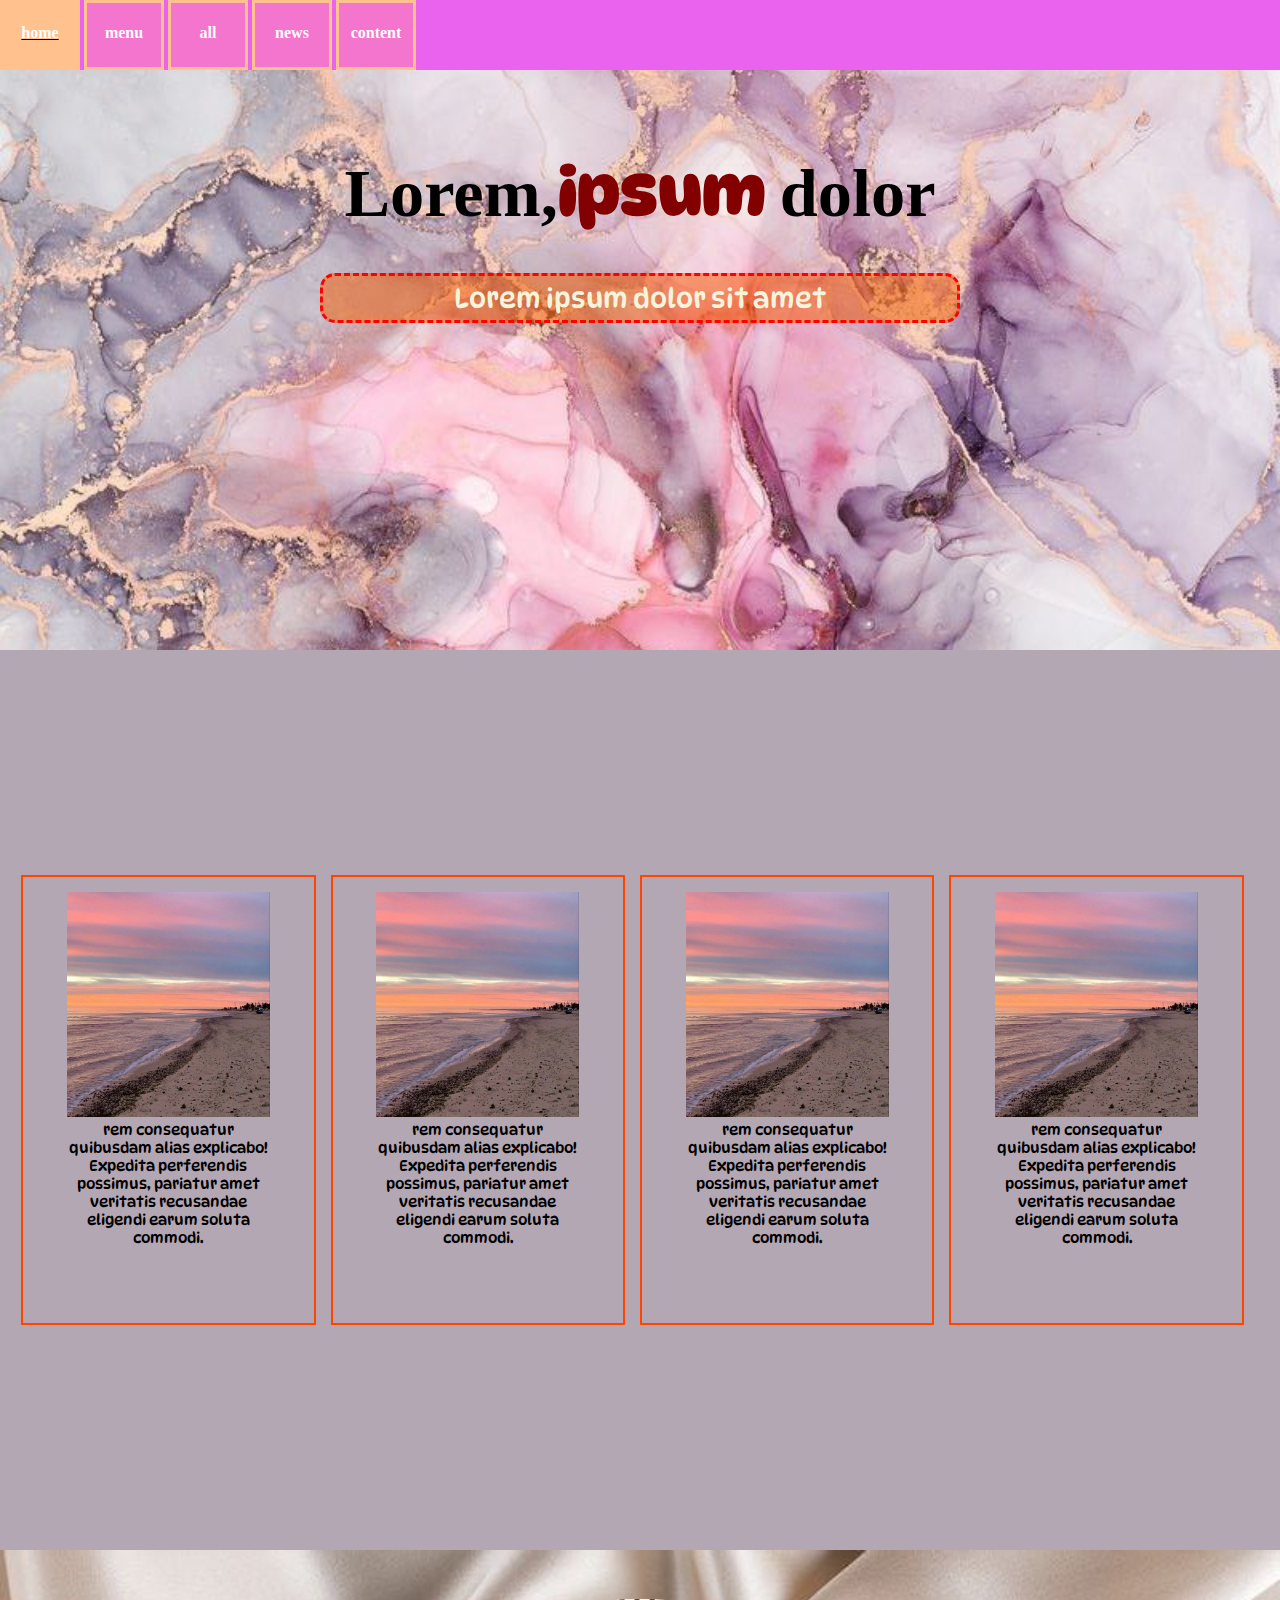
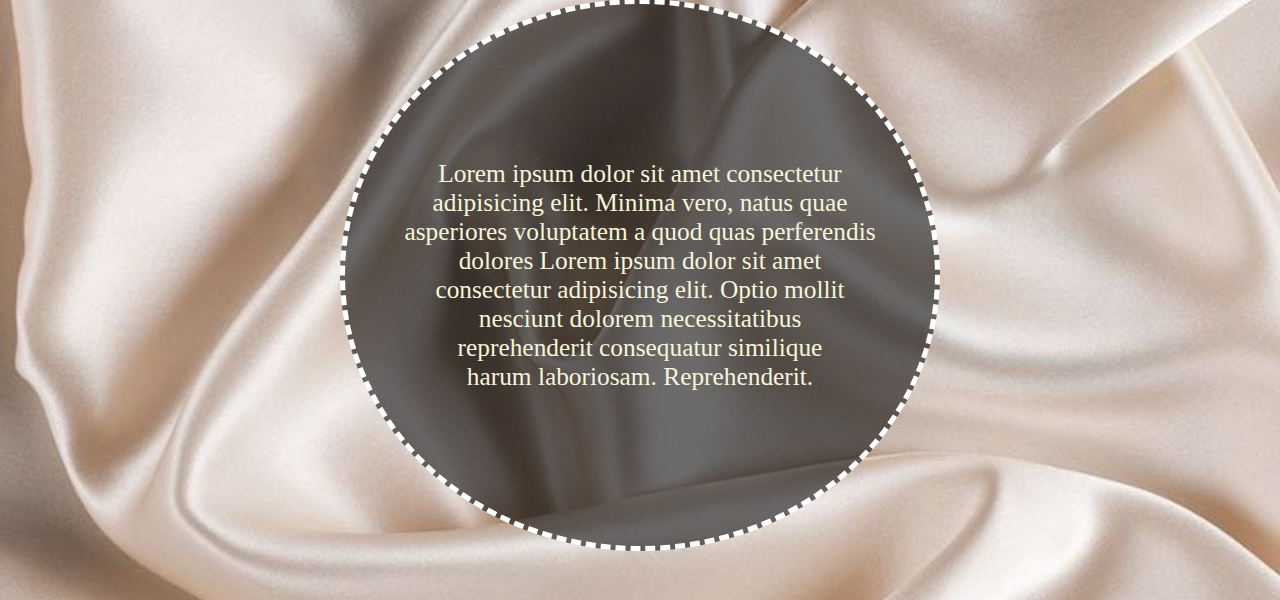
<file: twich/index.html>
<!DOCTYPE html>
<html lang="en">
<head>
    <meta charset="UTF-8">
    <meta http-equiv="X-UA-Compatible" content="IE=edge">
    <meta name="viewport" content="width=device-width, initial-scale=1.0">
    <title>Document</title>
    <link rel="stylesheet" href="css/style.css">
</head>
<body>
    
    <div class="header">
        <nav>
            <ul>
                <li><a href="">home</a></li>
                <li><a href="">menu</a></li> 
                <li><a href="">all</a></li> 
                <li><a href="">news</a></li> 
                <li><a href="#gallery">content</a></li>
            </ul>
        </nav>
       <h1>Lorem,<span>ipsum </span>dolor</h1>
       <p>Lorem ipsum dolor sit amet</p>

    </div>
    
    <div class="content" id="gallery">


            
            <div class="gallery">

                <img src="images/photo_2022-08-17_15-13-48.jpg" alt="">
                <p> rem consequatur quibusdam alias explicabo! Expedita perferendis possimus, pariatur amet veritatis recusandae eligendi earum soluta commodi.</p>
            </div>   

            <div class="gallery">
                <img src="images/photo_2022-08-17_15-13-48.jpg" alt="">
                <p> rem consequatur quibusdam alias explicabo! Expedita perferendis possimus, pariatur amet veritatis recusandae eligendi earum soluta commodi.</p>
            </div>    
            
            <div class="gallery">
                <img src="images/photo_2022-08-17_15-13-48.jpg" alt="">
                <p> rem consequatur quibusdam alias explicabo! Expedita perferendis possimus, pariatur amet veritatis recusandae eligendi earum soluta commodi.</p>
            </div>    

            <div class="gallery">
                <img src="images/photo_2022-08-17_15-13-48.jpg" alt="">
                <p> rem consequatur quibusdam alias explicabo! Expedita perferendis possimus, pariatur amet veritatis recusandae eligendi earum soluta commodi.</p>
            </div>

        
    </div>

    <div class="about">

        <div class="about-text">
           
            <p>Lorem ipsum dolor sit amet consectetur <br> adipisicing elit. Minima vero, natus quae <br> asperiores voluptatem a quod quas perferendis <br> dolores Lorem ipsum dolor sit amet <br> consectetur adipisicing elit. Optio mollit <br> nesciunt dolorem necessitatibus  <br> reprehenderit consequatur similique <br> harum laboriosam. Reprehenderit.</p>
        </div>

    </div>

</body>
</html>
</file>
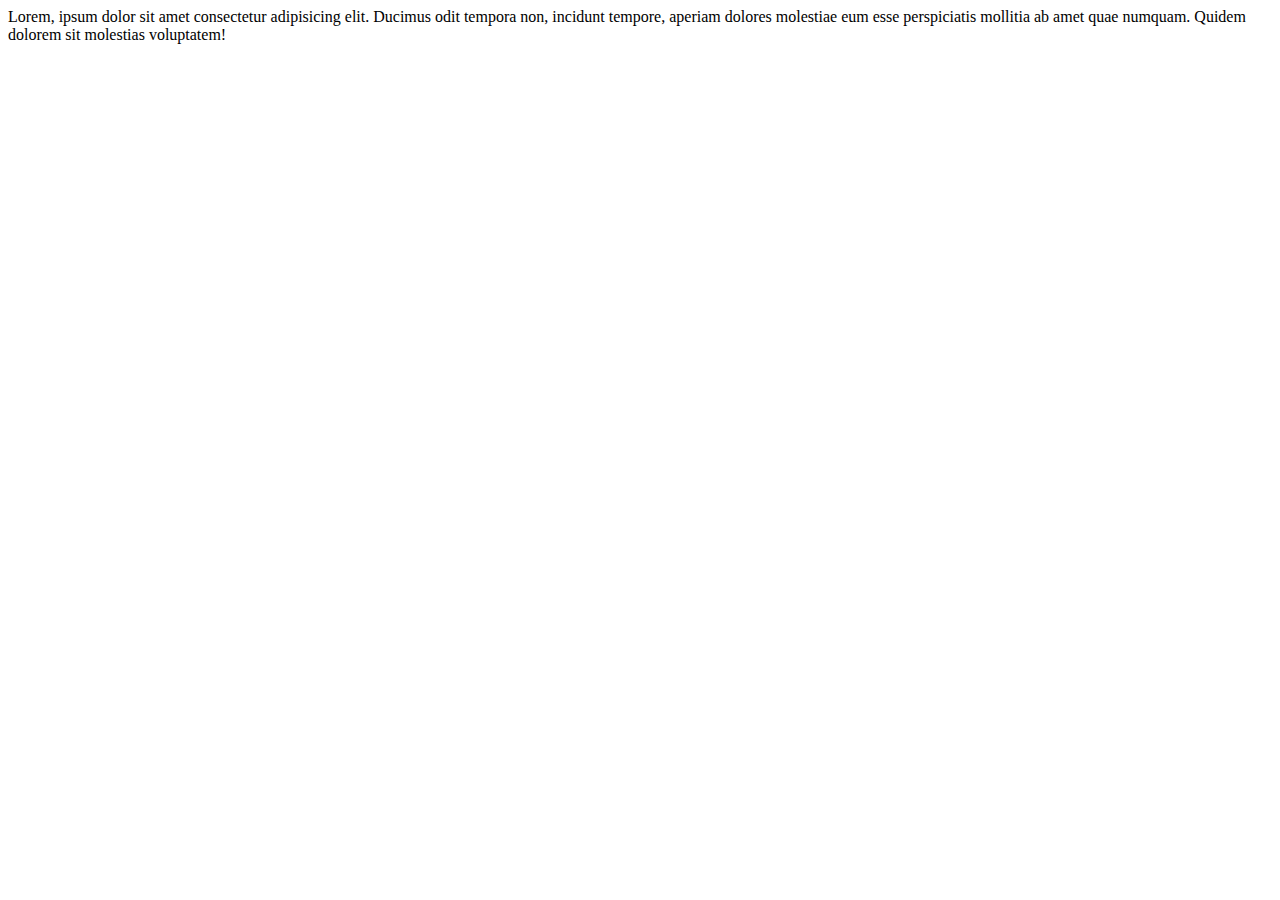
<file: twich/index(2).html>
<html lang="en">
<head>
    <meta charset="UTF-8">
    <meta http-equiv="X-UA-Compatible" content="IE=edge">
    <meta name="viewport" content="width=device-width, initial-scale=1.0">
    <title>Document</title>
</head>
<body>
    <p>Lorem, ipsum dolor sit amet consectetur adipisicing elit. Ducimus odit tempora non, incidunt tempore, aperiam dolores molestiae eum esse perspiciatis mollitia ab amet quae numquam. Quidem dolorem sit molestias voluptatem!</p>
</body>
</html>
</file>
<file: twich/css/style.css>
* {
    margin: 0;
    padding: 0;
    box-sizing: border-box;
}

@font-face {
    font-family: font-header;
    src: url('../font/DynaPuff-VariableFont_wdth\,wght.ttf');
}

nav {
    height: 70px;
    width: 100%;
    background-color: #e963ee;
    line-height: 40px;
    
    position: fixed;
  
}

.header li {
    display: inline-block;
    border: 3px solid #FFC18E;
    width: 80px;
    height: 70px;
    background-color: #f375cd;   
    padding: 10px;
    text-align: center;
}

.header li a {
    text-decoration: none;
    color: white;
    font-weight: bold;
}

.header li:hover {
    background-color: #FFC18E;
    text-decoration: underline;
    cursor: pointer;
}

.header {
    width: 100%;
    height: 650px;
    background-image: url('../images/photo_2022-08-18_18-47-44.jpg');
    background-repeat: no-repeat;
    background-size: cover;
}

h1 {
    text-align: center;
    padding-top: 150px;
    margin-bottom: 40px;

    font-size: calc(30px + 3vw);
}

.header p {
    margin: auto;

    font-size: calc(8px + 1.5vw);
    
    text-align: center;
    font-family: font-header;
    color: beige;
    background-color: rgba(245, 91, 2, 0.5);
    width: 50%;
    height: 50px;
    line-height: 45px;
    border: 3px dashed red;

    border-radius: 15px;
} 

span {
    color: #820000;
    font-family: font-header;
}

.content {
    width: 100%;
    height: 900px;
    background-color: rgb(180, 167, 180);
    text-align: center;

    display: flex;
    flex-wrap: wrap;
    justify-content: center;
}

.gallery img {

    width: 70%;
    height: 240px;
    padding-top: 15px;
}

.gallery {
    min-width: 200px;

    border: 2px solid orangered;
    margin-top: auto;
    margin-bottom: auto;
    width: 23%;
    height: 450px;
    margin-right: 15px;
}

.gallery p {
    width:70% ;
    margin-left: auto;
    margin-right: auto;
    font-size: 15px;
    font-family: font-header;
}

.about {
    width: 100%;
    height: 650px;
    background-image: url('../images/photo_2022-08-18_18-47-38.jpg');
    background-repeat: no-repeat;
    background-size: cover;

    display: flex;
    align-items: center;
    justify-content: center;
}

.about-text {
    max-width: 600px;
    border-radius: 100%;

    width: 60%;
    height: 85%;
    min-width: 400px;
    background-color: rgb(15, 15, 15,0.6);
    border:5px dashed white ;
    display: flex;
    align-items: center;
    justify-content: center;
}

.about-text p {
    text-align: center;

    color: beige;
    font-size: calc(10px + 1.2vw);   
}

@media screen and (max-width : 768px) {

    .header li{
        width:200px ;
    }    

    .header ul {
        display: flex;
        justify-content: space-around;
       
    }

    h1 {
    padding-top: 280px;
    }

    .content {
        display: grid;
        grid-area: gallery1 gallery2
                   gallery3 gallery4;
        grid-template-columns: 1fr 1fr ;
        grid-template-rows:  1fr 1fr;
        padding-left: 100px;
        padding-top: 20px;
        height: 1100px;

    }

    .about-text {
        height: 70%;
    }
}

@media screen and (max-width : 480px ) {

    .content{
        padding-right: 90px;
    }
    
    .about-text {
        height: 65%;
    }
}
</file>
